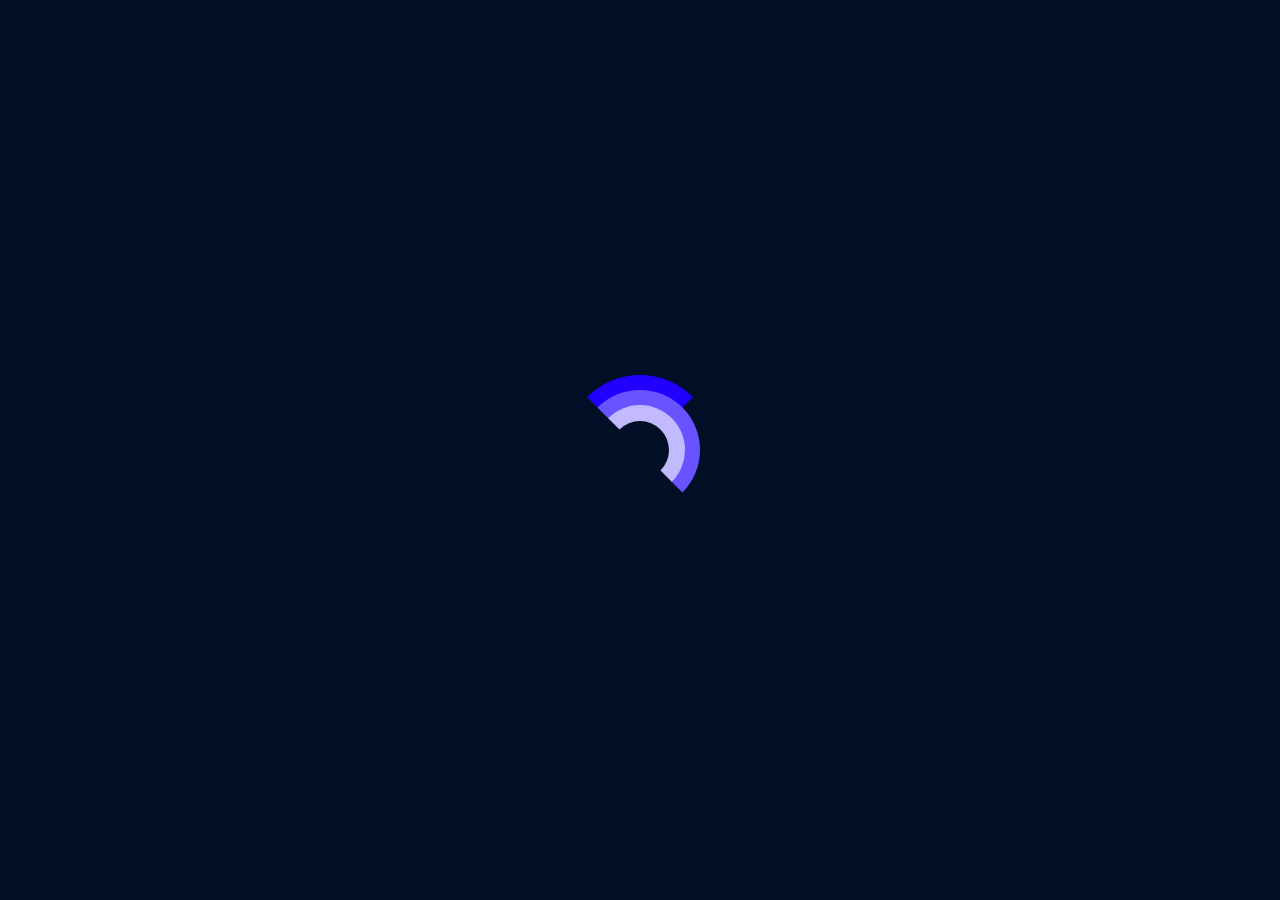
<file: loading.html>
<!DOCTYPE html>
<html lang="en">

<head>
    <meta charset="UTF-8">
    <meta http-equiv="X-UA-Compatible" content="IE=edge">
    <meta name="viewport" content="width=device-width, initial-scale=1.0">
    <title>Loading 2</title>

    <link rel="stylesheet" href="css/style-loading2.css">
</head>

<body>
    <div class="container">
        <div class="loader"></div>
        <div class="loader"></div>
        <div class="loader"></div>
    </div>


</body>

</html>
</file>
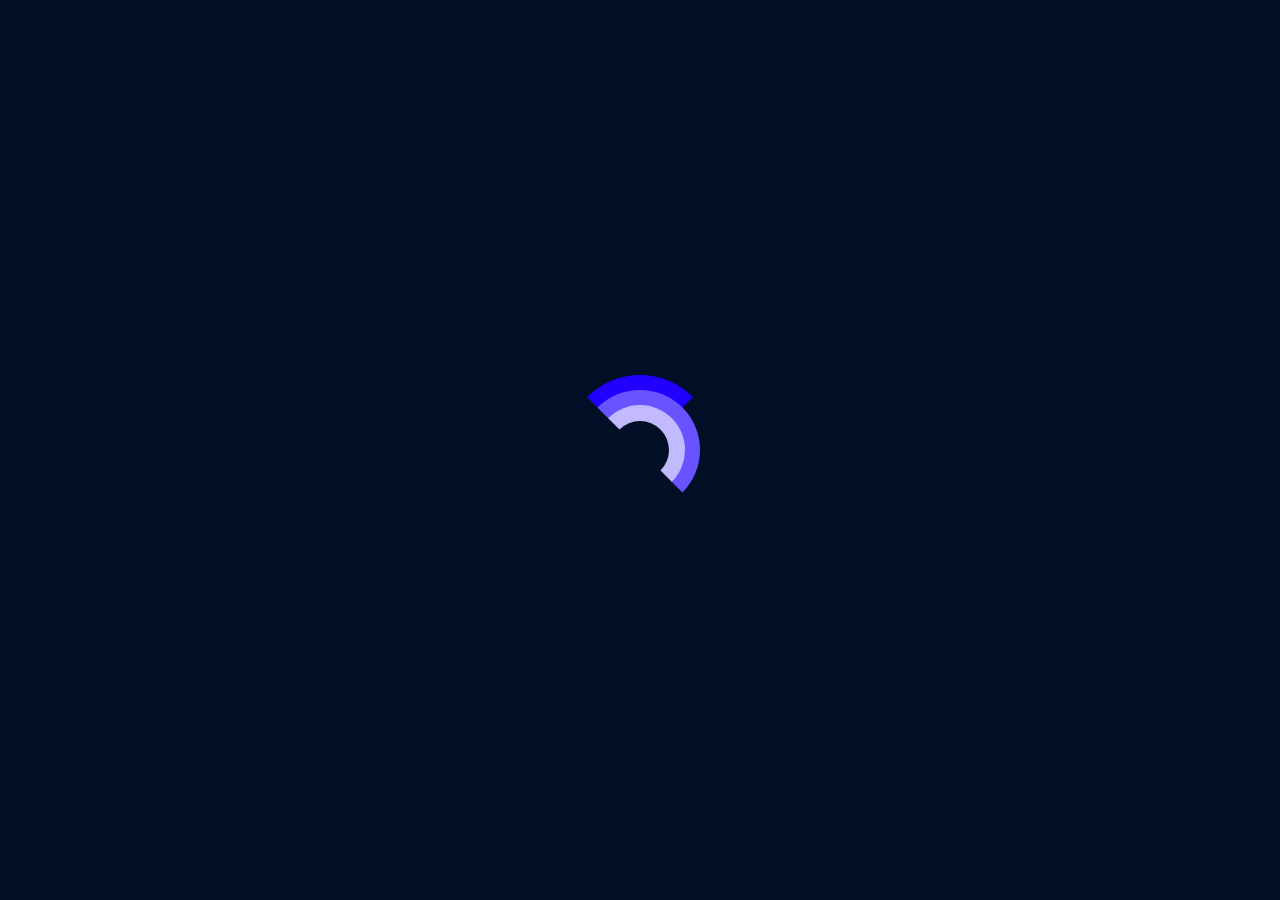
<file: loading2.html>
<!DOCTYPE html>
<html lang="en">
<head>
    <meta charset="UTF-8">
    <meta http-equiv="X-UA-Compatible" content="IE=edge">
    <meta name="viewport" content="width=device-width, initial-scale=1.0">
    <title>Loading 2</title>

    <link rel="stylesheet" href="css/style-loading2.css">
</head>
<body>
    <div class="container">
        <div class="loader"></div>
        <div class="loader"></div>
        <div class="loader"></div>
    </div>    


</body>
</html>
</file>
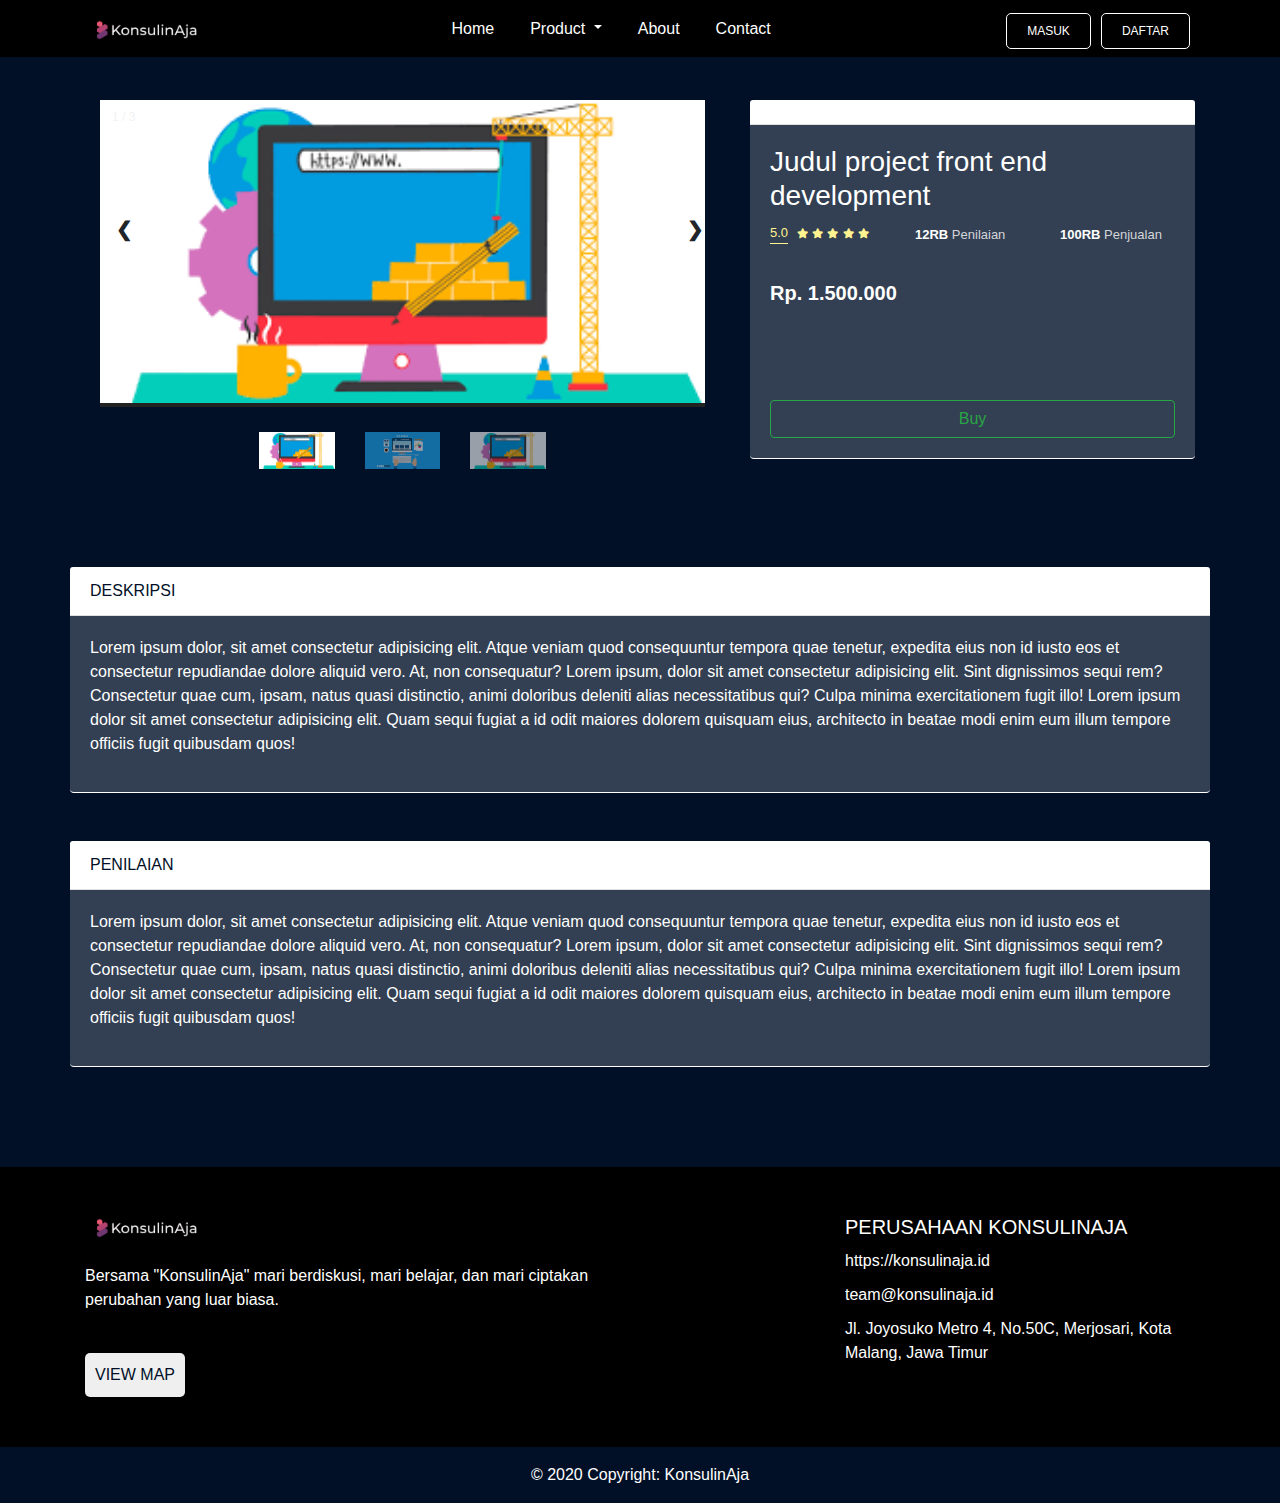
<file: produk-detail.html>
<!doctype html>
<html lang="en">

<head>
    <!-- Required meta tags -->
    <meta charset="utf-8">
    <meta name="viewport" content="width=device-width, initial-scale=1, shrink-to-fit=no">

    <!-- Bootstrap CSS -->
    <link rel="stylesheet" href="https://cdn.jsdelivr.net/npm/bootstrap@4.0.0/dist/css/bootstrap.min.css" integrity="sha384-Gn5384xqQ1aoWXA+058RXPxPg6fy4IWvTNh0E263XmFcJlSAwiGgFAW/dAiS6JXm" crossorigin="anonymous">
    <link rel="stylesheet" href="css/style-produk-detail.css">

    <!-- Fontawesome Icon -->
    <link href="https://cdnjs.cloudflare.com/ajax/libs/font-awesome/6.2.0/css/all.min.css" rel="stylesheet">


    <title>Hito | Shop</title>
</head>

<body>

    <!-- Navbar -->
    <header>
        <nav class="navbar navbar-expand-lg fixed-top navbar-dark shadow-5-strong">
            <div class="container">
                <a class="navbar-brand" href="#"><img src="assets/logo-light.png" alt=""></a>
                <button class="navbar-toggler" type="button" data-toggle="collapse" data-target="#navbarSupportedContent" aria-controls="navbarSupportedContent" aria-expanded="false" aria-label="Toggle navigation">
                    <span class="navbar-toggler-icon"></span>
                </button>

                <div class="collapse navbar-collapse" id="navbarSupportedContent">
                    <div class="mr-auto"></div>
                    <ul class="navbar-nav">
                        <li class="nav-item active">
                            <a class="nav-link" href="index.html">Home</a>
                        </li>
                        <li class="nav-item dropdown">
                            <a class="nav-link dropdown-toggle active" href="#" id="navbarDropdown" role="button" data-toggle="dropdown" aria-haspopup="true" aria-expanded="false">
                                Product
                            </a>
                            <div class="dropdown-menu" aria-labelledby="navbarDropdown">
                                <a class="dropdown-item" href="#">Website</a>
                                <a class="dropdown-item" href="#">Mobile</a>
                                <div class="dropdown-divider"></div>
                                <a class="dropdown-item" href="market.html">All</a>
                            </div>
                        </li>
                        <li class="nav-item">
                            <a class="nav-link active" href="#">About</a>
                        </li>
                        <li class="nav-item">
                            <a class="nav-link active" href="#">Contact</a>
                        </li>
                    </ul>
                    <div class="mr-auto"></div>
                    <a class="button" id="login" href="" style="text-decoration: none;">Masuk</a>
                    <a class="button" id="register" href="" style="text-decoration: none;">Daftar</a>
                </div>
            </div>
        </nav>
        <!-- Navbar Akhir -->
    </header>

    <!-- Content -->
    <main>
        <div class="container context">
            <div class="row">
                <div class="col-sm-7">
                    <!-- Container for the image gallery -->
                    <div class="container slide-produk">

                        <!-- Full-width images with number text -->
                        <div class="mySlides">
                            <div class="numbertext">1 / 3</div>
                            <img src="assets/produk/web3.jpg" style="width:100%">
                        </div>

                        <div class="mySlides">
                            <div class="numbertext">2 / 3</div>
                            <img src="assets/produk/web2.jpg" style="width:100%">
                        </div>

                        <div class="mySlides">
                            <div class="numbertext">3 / 3</div>
                            <img src="assets/produk/web3.jpg" style="width:100%">
                        </div>


                        <!-- Next and previous buttons -->
                        <a class="prev" onclick="plusSlides(-1)">&#10094;</a>
                        <a class="next" onclick="plusSlides(1)">&#10095;</a>

                        <!-- Image text -->
                        <div class="caption-container">

                        </div>

                        <!-- Thumbnail images -->
                        <div class="row justify-content-center thumbnail">
                            <div class="col-2">
                                <img class="demo cursor" src="assets/produk/web3.jpg" style="width:100%" onclick="currentSlide(1)" alt="The Woods">
                            </div>
                            <div class="col-2">
                                <img class="demo cursor" src="assets/produk/web2.jpg" style="width:100%" onclick="currentSlide(2)" alt="Cinque Terre">
                            </div>
                            <div class="col-2">
                                <img class="demo cursor" src="assets/produk/web3.jpg" style="width:100%" onclick="currentSlide(3)" alt="Mountains and fjords">
                            </div>
                        </div>
                    </div>
                </div>
                <div class="col">
                    <div class="card text-white card-deskripsi">
                        <div class="card-header">

                        </div>
                        <div class="card-body">
                            <h3 class="judul-project">Judul project front end development</h3>
                            <div class="row">
                                <div class="col">

                                    <label class="text-rating">5.0</label>
                                    <span><i class="fa-solid fa-star star-rating"></i></span>
                                    <span><i class="fa-solid fa-star star-rating"></i></span>
                                    <span><i class="fa-solid fa-star star-rating"></i></span>
                                    <span><i class="fa-solid fa-star star-rating"></i></span>
                                    <span><i class="fa-solid fa-star star-rating"></i></span>
                                </div>
                                <div class="col">
                                    <p class="text-penilaian">12RB <span> Penilaian </span></p>
                                </div>
                                <div class="col">
                                    <p class="text-penilaian">100RB <span> Penjualan </span></p>
                                </div>
                            </div>

                            <h3 class="harga">Rp. 1.500.000</h3>

                            <button class="btn btn-outline-success">Buy</button>
                        </div>
                    </div>
                </div>
                <div class="card text-white card-deskripsi mt-5">
                    <div class="card-header">
                        <p class="text-deskripsi">Deskripsi</p>
                    </div>
                    <div class="card-body">

                        <p>
                            Lorem ipsum dolor, sit amet consectetur adipisicing elit.
                            Atque veniam quod consequuntur tempora quae tenetur, expedita eius
                            non id iusto eos et consectetur repudiandae dolore aliquid vero. At,
                            non consequatur? Lorem ipsum, dolor sit amet consectetur adipisicing
                            elit. Sint dignissimos sequi rem? Consectetur quae cum, ipsam, natus
                            quasi distinctio, animi doloribus deleniti alias necessitatibus qui?
                            Culpa minima exercitationem fugit illo! Lorem ipsum dolor sit amet
                            consectetur adipisicing elit. Quam sequi fugiat a id odit maiores
                            dolorem quisquam eius, architecto in beatae modi enim eum illum
                            tempore officiis fugit quibusdam quos!
                        </p>

                    </div>


                </div>

                <div class="card text-white card-deskripsi mt-5">
                    <div class="card-header">
                        <p class="text-deskripsi">Penilaian</p>
                    </div>
                    <div class="card-body">

                        <p>
                            Lorem ipsum dolor, sit amet consectetur adipisicing elit.
                            Atque veniam quod consequuntur tempora quae tenetur, expedita eius
                            non id iusto eos et consectetur repudiandae dolore aliquid vero. At,
                            non consequatur? Lorem ipsum, dolor sit amet consectetur adipisicing
                            elit. Sint dignissimos sequi rem? Consectetur quae cum, ipsam, natus
                            quasi distinctio, animi doloribus deleniti alias necessitatibus qui?
                            Culpa minima exercitationem fugit illo! Lorem ipsum dolor sit amet
                            consectetur adipisicing elit. Quam sequi fugiat a id odit maiores
                            dolorem quisquam eius, architecto in beatae modi enim eum illum
                            tempore officiis fugit quibusdam quos!
                        </p>

                    </div>


                </div>
            </div>
    </main>

    <!-- Content Akhir-->


    <!-- Footer -->
    <footer class="page-footer font-small text-white pt-5">
        <div class="container text-center text-md-left">
            <div class="row justify-content-between">
                <div class="col-md-6 mt-md-0 mt-3">
                    <img class="logo" src="assets/logo-light.png" alt="">
                    <p class="moto">Bersama "KonsulinAja" mari berdiskusi, mari belajar, dan mari ciptakan perubahan yang luar biasa.</p>
                    <button class="map">View Map</button>
                </div>
                <hr class="clearfix w-100 d-md-none pb-3">
                <div class="col-md-4 mb-md-0 mb-3">
                    <h5 class="text-uppercase">Perusahaan KonsulinAja</h5>
                    <ul class="list-unstyled">
                        <li>
                            <a href="#!">https://konsulinaja.id</a>
                        </li>
                        <li>
                            <a href="#!">team@konsulinaja.id</a>
                        </li>
                        <li>
                            <a href="#!">Jl. Joyosuko Metro 4, No.50C, Merjosari, Kota Malang, Jawa Timur</a>
                        </li>
                    </ul>

                </div>
            </div>
        </div>
        <div class="footer-copyright text-center py-3">© 2020 Copyright: KonsulinAja
        </div>
    </footer>
    <!-- Footer Akhir -->

    <!-- Optional JavaScript -->
    <!-- jQuery first, then Popper.js, then Bootstrap JS -->
    <script src="https://code.jquery.com/jquery-3.2.1.slim.min.js" integrity="sha384-KJ3o2DKtIkvYIK3UENzmM7KCkRr/rE9/Qpg6aAZGJwFDMVNA/GpGFF93hXpG5KkN" crossorigin="anonymous"></script>
    <script src="https://cdn.jsdelivr.net/npm/popper.js@1.12.9/dist/umd/popper.min.js" integrity="sha384-ApNbgh9B+Y1QKtv3Rn7W3mgPxhU9K/ScQsAP7hUibX39j7fakFPskvXusvfa0b4Q" crossorigin="anonymous"></script>
    <script src="https://cdn.jsdelivr.net/npm/bootstrap@4.0.0/dist/js/bootstrap.min.js" integrity="sha384-JZR6Spejh4U02d8jOt6vLEHfe/JQGiRRSQQxSfFWpi1MquVdAyjUar5+76PVCmYl" crossorigin="anonymous"></script>
    <script src="js/slide-share.js"></script>


</body>

</html>
</file>
<file: css/style-loading2.css>
*{
    margin: 0;
    padding: 0;
}

body{
    min-height: 100vh;
    width: 100%;
    background: #010F27;
    display: flex;
    justify-content: center;
    align-items: center;
}

.container {
    width: 150px;
    height: 150px;
    position: relative;
}

.loader{
    position: absolute;
    top: 0;
    left: 0;
    width: 100%;
    height: 100%;
    /* border: 1px solid; */
    display: flex;
    align-items: center;
    justify-content: center;
}

.loader::after{
    content: "";
    color: rgb(34, 0, 255);
    width: 100%;
    height: 100%;
    border: 16px solid currentColor;
    box-sizing: border-box;
    border-bottom-color: transparent;
    border-left-color: transparent;
    border-radius: 50%;
    animation: rotate 1.5s infinite linear;
}

.loader:nth-child(1)::after {
    border-right-color: transparent;
}

.loader:nth-child(2)::after{
    color: rgb(105, 82, 255);
    width: 80%;
    height: 80%;
    animation-duration: 1.8s;
}

.loader:nth-child(3)::after {
    color: rgb(194, 185, 255);
    width: 60%;
    height: 60%;
    animation: rotate2 2.2s infinite linear;
}

@keyframes rotate {
    0% {
        transform: rotate(0deg);
    }

    100% {
        transform: rotate(360deg);
    }
}

@keyframes rotate2 {
    0% {
        transform: rotate(0deg);
    }

    100% {
        transform: rotate(-360deg);
    }
}
</file>
<file: css/style-produk-detail.css>
@import url("navbar-and-footer.css");

* {
    font-family: 'Work Sans', sans-serif;
    padding: 0;
    margin: 0;
}

body {
    background-color: #010F27;
}


/* HEADER */
/* ================= navbar ================= */
.navbar {
    background-color: #000000;
}

/* MAIN */

main .context{
    margin-top: 100px;
}

/* ================ slide produk ================ */

/* Slideshow container */
/* Position the image container (needed to position the left and right arrows) */
.container {
    position: relative;
}

/* Hide the images by default */
.mySlides {
    display: none;
}

/* Add a pointer when hovering over the thumbnail images */
.cursor {
    cursor: pointer;
}

/* Next & previous buttons */
.prev,
.next {
    cursor: pointer;
    position: absolute;
    top: 40%;
    width: auto;
    padding: 16px;
    margin-top: -50px;
    color: white;
    font-weight: bold;
    font-size: 20px;
    border-radius: 0 3px 3px 0;
    user-select: none;
    -webkit-user-select: none;
}

/* Position the "next button" to the right */
.next {
    right: 0;
    border-radius: 3px 0 0 3px;
}

/* On hover, add a black background color with a little bit see-through */
.prev:hover,
.next:hover {
    background-color: rgba(0, 0, 0, 0.8);
}

/* Number text (1/3 etc) */
.numbertext {
    color: #f2f2f2;
    font-size: 12px;
    padding: 8px 12px;
    position: absolute;
    top: 0;
}

/* Container for image text */
.caption-container {
    text-align: center;
    background-color: #222;
    padding: 2px 16px;
    color: white;
}

.thumbnail{
    margin-top: 25px;
}

.thumbnail:after {
    content: "";
    display: table;
    clear: both;
}

/* Six columns side by side */


/* Add a transparency effect for thumnbail images */
.demo {
    opacity: 0.6;
}

main .active,
.demo:hover {
    opacity: 1;
}


/* ================ detail Produk ================ */
.side-bar{
    background-color: rgba(255 , 255, 255, 0.2);
    min-height: 470px;
    border-radius: 20px;
    padding: 20px;
    color: #f2f2f2;
}

.text-rating{
    font-size: 13px;
    color: #fff48f;
    border-bottom: solid 1px #fff48f;
    margin-right: 4px;
}
.star-rating{
    font-size: 10px;
    color: #fff48f;
}

.text-penilaian{
    font-size: 13px;
    font-weight: bold;
    margin-top: 5px;
}

.text-penilaian span{
   color: #ffffffca;
   font-size: 13px;
   font-weight: normal;
}

.harga{
    font-size: 20px;
    font-weight: bold;
    margin-top: 20px;
    margin-bottom: 20px;
}

.btn{
    margin-top: 75px;
    width: 100%;
    
}

.slide-produk{
    margin-bottom: 50px;
}

.card-deskripsi{
    background-color: rgba(255, 255, 255, 0.2);
    border: none;
    border-bottom: 1px solid #ffffff;
}

.card-deskripsi .card-header{
    background-color: #ffffff;
    color: #010F27;
}

.text-deskripsi{
    color: #010F27;
    margin: 0;
    text-transform: uppercase;
}
</file>
